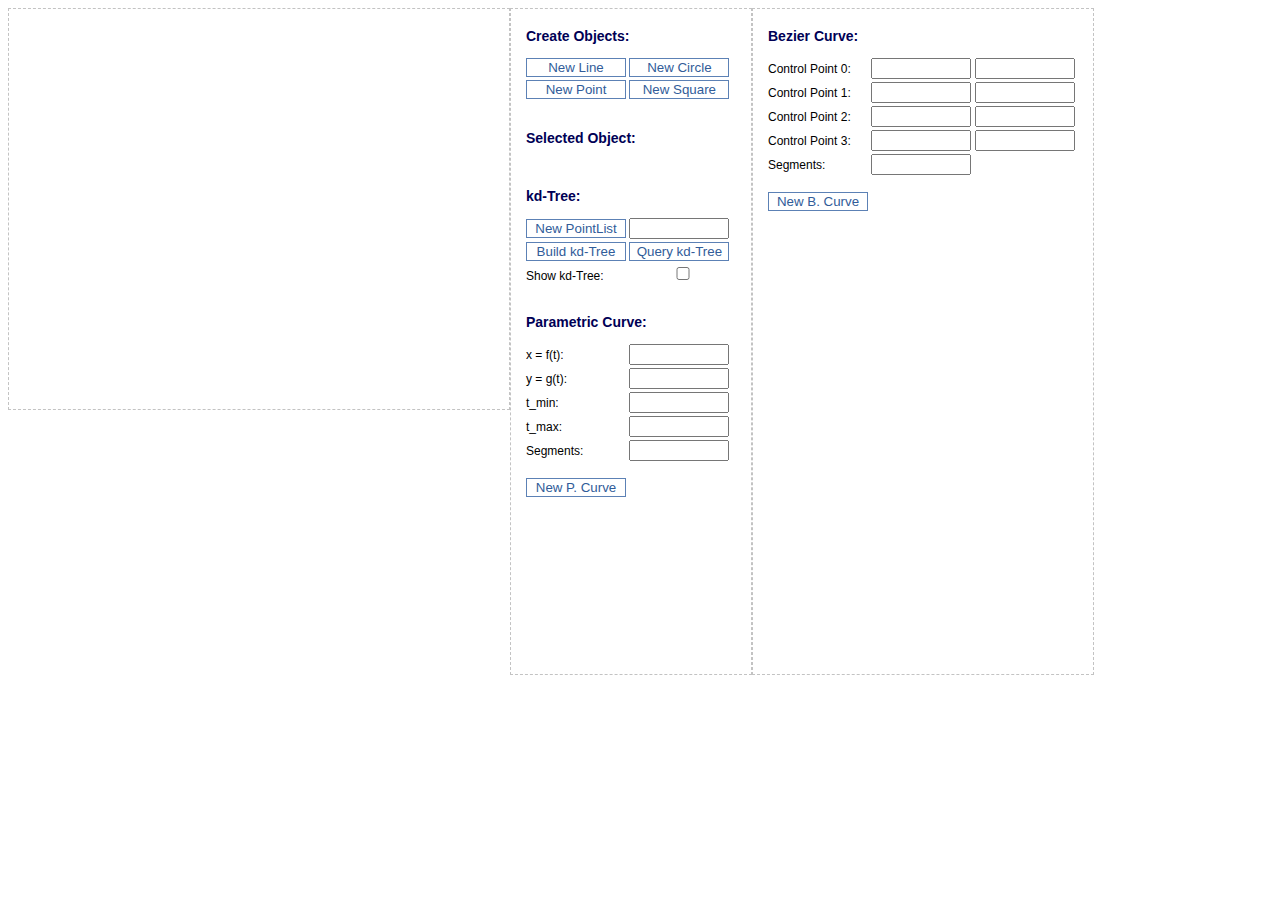
<file: cg-a01.1-canvas/index.html>
<html>
<head>
    <meta charset="UTF-8">
    
    <!--
     *
     * JavaScript / Canvas teaching framwork 
     * (C)opyright Hartmut Schirmacher, hschirmacher@beuth-hochschule.de
     * changes by Kristian Hildebrand, khildebrand@beuth-hochschule.de
    -->

    <title>CG2 A1: Points, Lines, Curves &amp; Canvas</title>
    
    <!-- import main module using RequireJS -->
    <script data-main="app.js" src="../lib/require.js"></script>
    
    <!-- import style sheet -->
    <link rel="stylesheet" type="text/css" media="screen" href="style/style.css">
    
</head>

<body>

  <!-- this element will be used to diplay errors -->
  <pre id="error"></pre>
  
  <!-- centered region with drawing canvas and parameter area -->
  <div align="center">

      <canvas id="drawing_area" width="500" height="400" style="position:relative;">
          <!-- NOTE: the "position:relative" is required due to the current
               implementation of mouse coordinate processing in module "util". -->
          If you see this text, your browser probably does not
          support the HTML5 canvas 2D drawing context.
      </canvas>


      <div id="param_area" >

        <h3>Create Objects:</h3>

          <div class="form"><button id="btnNewLine"   type="button"   >New Line</button>
          <button id="btnNewCircle"   type="button"   >New Circle</button></div>
          <div class="form"><button id="btnNewPoint"   type="button"   >New Point</button>
          <button id="btnNewRect"   type="button"   >New Square</button></div>
		<br>
        <!-- add more here... -->

          <h3>Selected Object:</h3>
          <div class="formgroup" id="formLine">
            <label for="inLineWidth" id="labelWidth">Line width:</label>
            <input type="number" id="inLineWidth" class="objParam">
          </div>
          <div class="formgroup" id="formColor">
              <label for="inColor" id="labelColor" >Color:</label>
              <input type="color" id="inColor" class="objParam" >
          </div>
          <div class="formgroup" id="formRadius">
              <label for="inRadius" id="labelRadius" >Radius:</label>
              <input type="number" id="inRadius" class="objParam" >
          </div>
          <div class="formgroup" id="formTmin">
              <label for="changeTmin" id="labelTmin" >tmin:</label>
              <input type="number" id="changeTmin" class="objParam" >
          </div>
          <div class="formgroup" id="formTmax">
              <label for="changeTmax" id="labelTmax" >tmax:</label>
              <input type="number" id="changeTmax" class="objParam" >
          </div>
          <div class="formgroup" id="formSegments">
              <label for="changeSegments" id="labelSegments" >Segments:</label>
              <input type="number" id="changeSegments" class="objParam" >
          </div>
          <div class="formgroup" id="formTickmarks">
              <label for="tickmarks" id="labelTickmarks" >Show tick marks:</label>
              <input type="checkbox" id="tickmarks" class="objParam" >
          </div>
          <div class="formgroup" id="formDelete">
             <button id="btnDeleteObject">Delete Object</button>
          </div>
          <br>

          <h3>kd-Tree:</h3>
            <div class="form">
                <button id="btnNewPointList">New PointList</button>
                <input type="number" id="inNumberPoints">
            </div>
            <div class="form">
                <button id="btnBuildKdTree">Build kd-Tree</button>
                <button id="btnQueryKdTree">Query kd-Tree</button>
            </div>
            <div class="form">
                <label for="visKdTree">Show kd-Tree:</label>
                <input type="checkbox" id="visKdTree">
            </div>
          <br>

          <h3>Parametric Curve:</h3>
          <div class="form">
            <label for="parCrvF1">x = f(t):</label>
            <input type="text" id="parCrvF1">
          </div>
          <div class="form">
            <label for="parCrvF2">y = g(t):</label>
            <input type="text" id="parCrvF2">
          </div>
          <div class="form">
              <label for="tMin">t_min:</label>
              <input type="number" id="tMin">
          </div>
          <div class="form">
              <label for="tMax">t_max:</label>
              <input type="number" id="tMax">
          </div>
          <div class="form">
              <label for="segmentCount">Segments:</label>
              <input type="number" id="segmentCount">
          </div>
          <br>
          <div class="form">
            <button id="btnNewParametricCurve">New P. Curve</button>
          </div>
          <br>
    </div>

      <div id="bezier_input">
         <div class="bezier">
             <h3>Bezier Curve:</h3>
             <div class="form">
                 <label> Control Point 0:</label>
                 <input type="number" id="cp0x">
                 <input type="number" id="cp0y"><br>
             </div>
             <div class="form">
                 <label> Control Point 1:</label>
                 <input type="number" id="cp1x">
                 <input type="number" id="cp1y"><br>
             </div>
             <div class="form">
                 <label> Control Point 2:</label>
                 <input type="number" id="cp2x">
                 <input type="number" id="cp2y"><br>
             </div>
             <div class="form">
                 <label> Control Point 3:</label>
                 <input type="number" id="cp3x">
                 <input type="number" id="cp3y"><br>
             </div>
             <div class="form">
                 <label for="segmentCount_bezier">Segments:</label>
                 <input type="number" id="segmentCount_bezier"><br>
             </div>
             <br>
             <div class="form">
                <button id="btnNewBezierCurve">New B. Curve</button>
             </div>
         </div>
      </div>


    <div style="float:clear;">
    </div>
    
  </div>
  
</body>
</html>
</file>
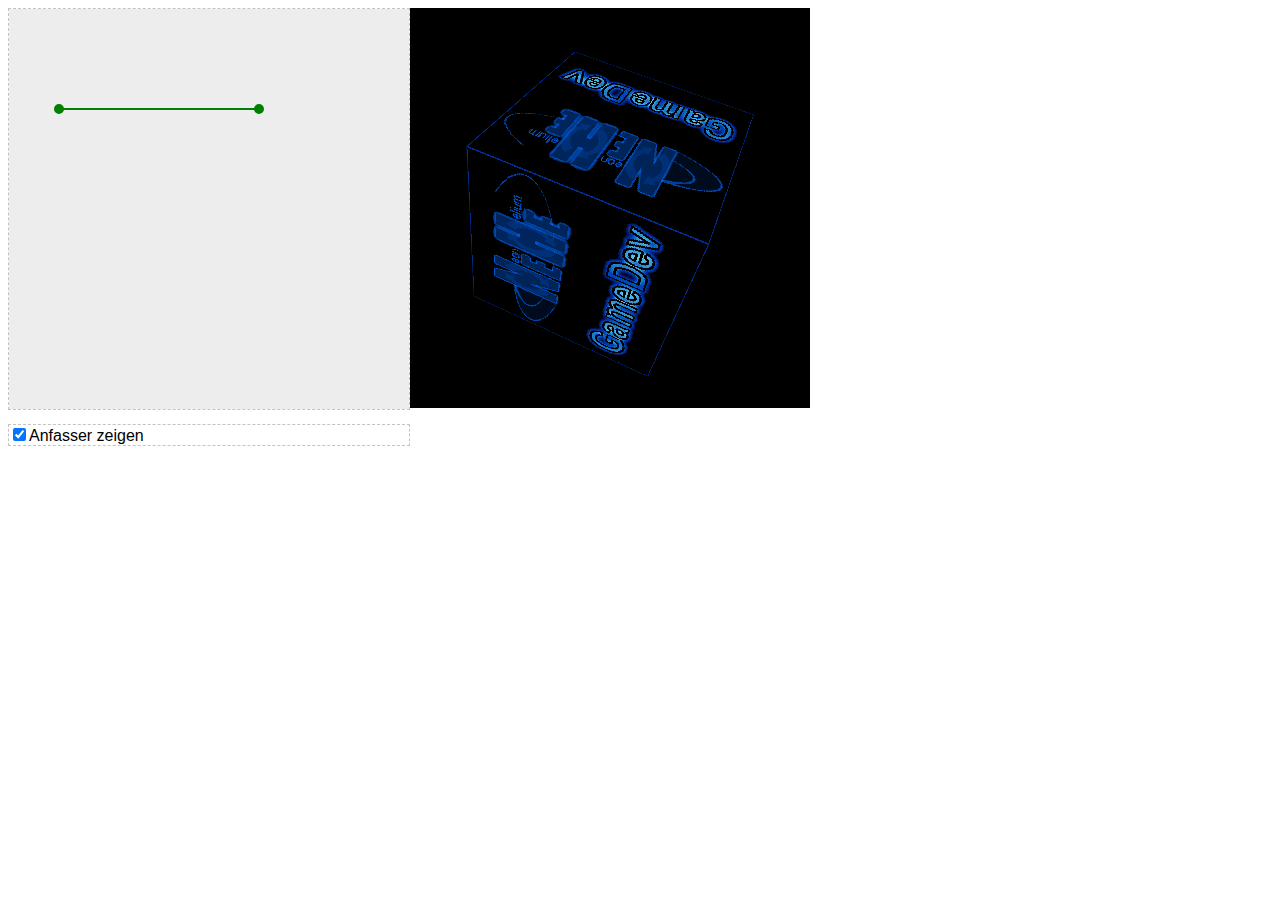
<file: cg2-a00-test/index.html>
<html>
<head>

    <title>CG2 Test/Warmup</title>
    
    <!-- include gl-matrix directly since it is not a module -->
    <!-- <script type="text/javascript" src="../lib/gl-matrix-1.3.7.js"></script> -->
    
    <!-- import main JavaScript module using RequireJS -->
    <script data-main="main.js" src="../lib/require.js"></script>
    
    
    
    <!-- import style sheet -->
    <link rel="stylesheet" type="text/css" media="screen" href="style.css">
    
<!-- fragment shader for WebGL test -->
<script id="shader-fs" type="x-shader/x-fragment">
    precision mediump float;

    varying vec2 vTextureCoord;

    uniform sampler2D uSampler;

    void main(void) {
        gl_FragColor = texture2D(uSampler, vec2(vTextureCoord.s, vTextureCoord.t));
    }
</script>

<!-- vertex shader for WebGL test -->
<script id="shader-vs" type="x-shader/x-vertex">
    attribute vec3 aVertexPosition;
    attribute vec2 aTextureCoord;

    uniform mat4 uMVMatrix;
    uniform mat4 uPMatrix;

    varying vec2 vTextureCoord;


    void main(void) {
        gl_Position = uPMatrix * uMVMatrix * vec4(aVertexPosition, 1.0);
        vTextureCoord = aTextureCoord;
    }
</script>

</head>

<body>

  <!-- this element will be used to diplay exceptions -->
  <pre id="error"></pre>

    <!-- 2D Canvas -->  
    <canvas id="drawing_area" width="400" height="400" style="position:relative;">
        <!-- NOTE: the "position:relative" is required due to the current  
             implementation of mouse coordinate processing. -->
        If you see this text, your browser probably does not 
        support the HTML5 canvas 2D drawing context. 
    </canvas>

    <!-- 3D WebGL Canvas -->
    <canvas id="lesson05-canvas" style="border: none;" width="400" height="400"></canvas>
    <div style="float:none;">
    </div>

    <p>  
  
    <div id="param_area" >
        <input id="showDraggers" type="checkbox" checked>Anfasser zeigen<br>
    </div>


</body>
</html>
</file>
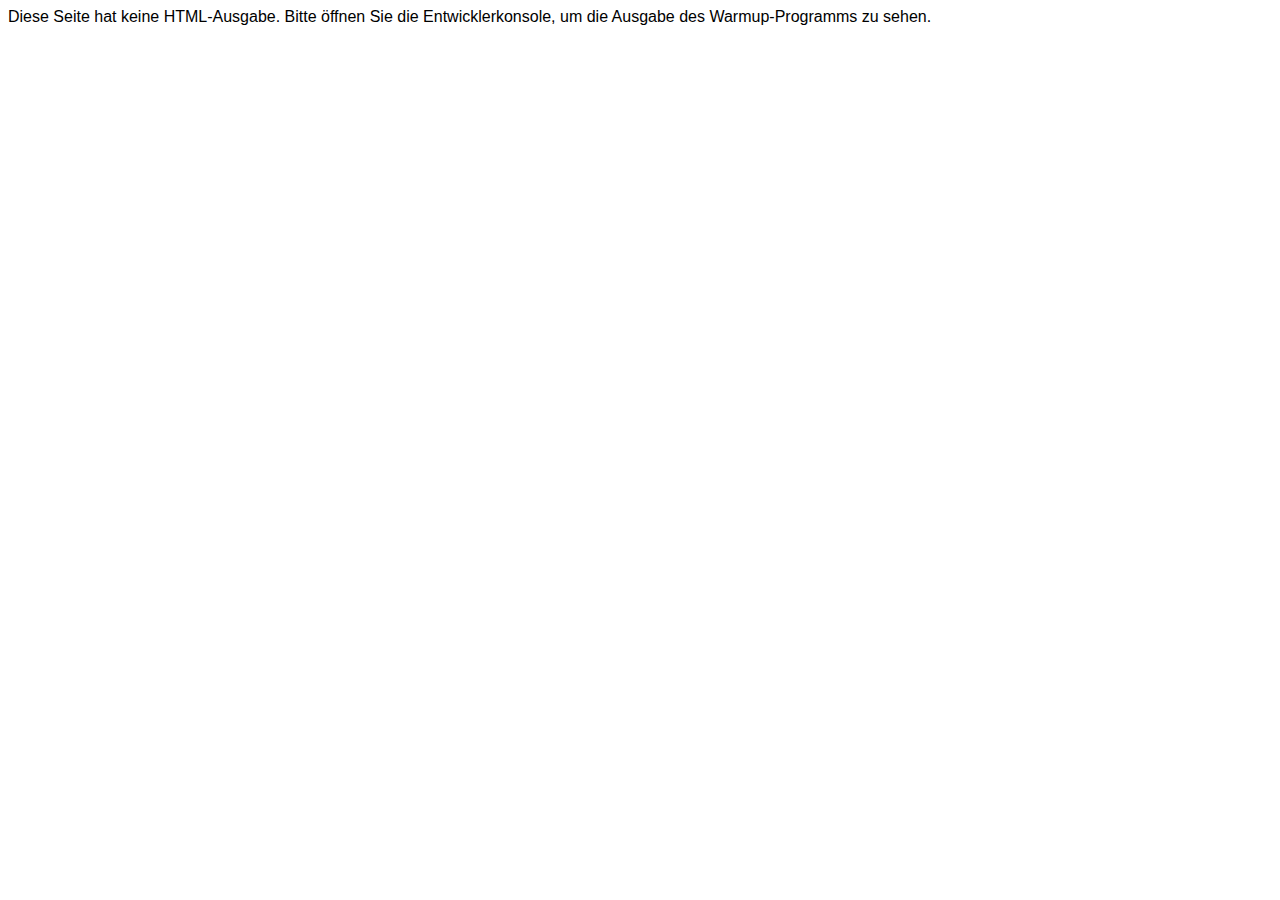
<file: cg2-a00-warmup/index.html>
<html>
<head>

    <title>CG2 Warmup</title>
    
    <!-- import main JavaScript module using RequireJS -->
    <script src="main.js"></script>
    
    <!-- import style sheet -->
    <link rel="stylesheet" type="text/css" media="screen" href="style.css">
    
</head>

<!-- call the main() function once the document is being loaded -->
<body onLoad="main()">

    Diese Seite hat keine HTML-Ausgabe. Bitte &ouml;ffnen Sie 
    die Entwicklerkonsole, um die Ausgabe des Warmup-Programms
    zu sehen.
  
</body>
</html>
</file>
<file: cg-a01.1-canvas/style/style.css>
/* default: white background, sans serif font */
body {
    font-family:Arial,Helvetica;
    font-size: 12px;
    background-color:white;
}

/* subsection titles for the parameter area */
h3 {
    color: #000055;
    font-size:14px;
}

/* region to display an error */
#error { 
    color:white; 
    font-weight:bold; 
    background-color:red; 
    display:none; 
}

/* canvas to perform 2d graphcis */
#drawing_area {
    float:left;
    border-width:1px;
    border-style: dashed;
    border-color: #c3c3c3;
}

/* container to display editable parameters */
#param_area {
    float:left;
    padding: 5px 5px 5px 15px;
    width:220px;
    height:655px;
    border-width:1px;
    border-style: dashed;
    border-color: #c3c3c3;
    text-align:left;
}

/* all input elements get a fixed width */
input {
    width:100px;
}

label{
    display: inline-block;
    width: 100px;
}


.bezier {
    display:inline;
}

#bezier_input {
    float:left;
    width:320px;
    height:655px;
    border-width:1px;
    border-style: dashed;
    border-color: #c3c3c3;
    text-align:left;
    padding: 5px 5px 5px 15px;
}

.formgroup{
    display: none;
}

.formgroup, .form{
    margin-bottom: 3px;
}

button{
    width: 100px;
    border-radius: 0%;
    background-color: white;
    color: #315C99;
    border: 1px solid #5C81B5;
}

button:hover{
    cursor: pointer;
    background-color: #5C81B5;
    color: white;
}


input[type="checkbox"]:hover{
    cursor: pointer;
}
</file>
<file: cg2-a00-test/style.css>
/* default: white background, sans serif font */
body {
    font-family:Arial,Helvetica;
    background-color:white;
}

/* region to display an error */
#error { 
    color:white; 
    font-weight:bold; 
    background-color:red; 
    display:none; 
}

/* canvas to perform 2d graphcis */
#drawing_area {
    float:left;
    border-width:1px;
    border-style: dashed;
    border-color: #c3c3c3;
}

/* container to display editable parameters */
#param_area {
    float:left;
    width:400px;
    border-width:1px;
    border-style: dashed;
    border-color: #c3c3c3;
    text-align:left;
}
</file>
<file: cg2-a00-warmup/style.css>
/* default: white background, sans serif font */
body {
    font-family:Arial,Helvetica;
    background-color:white;
}

/* region to display an error */
#error { 
    color:white; 
    font-weight:bold; 
    background-color:red; 
    display:none; 
}

/* canvas to perform 2d graphcis */
#drawing_area {
    float:left;
    border-width:1px;
    border-style: dashed;
    border-color: #c3c3c3;
}

/* container to display editable parameters */
#param_area {
    float:left;
    width:400px;
    border-width:1px;
    border-style: dashed;
    border-color: #c3c3c3;
    text-align:left;
}
</file>
